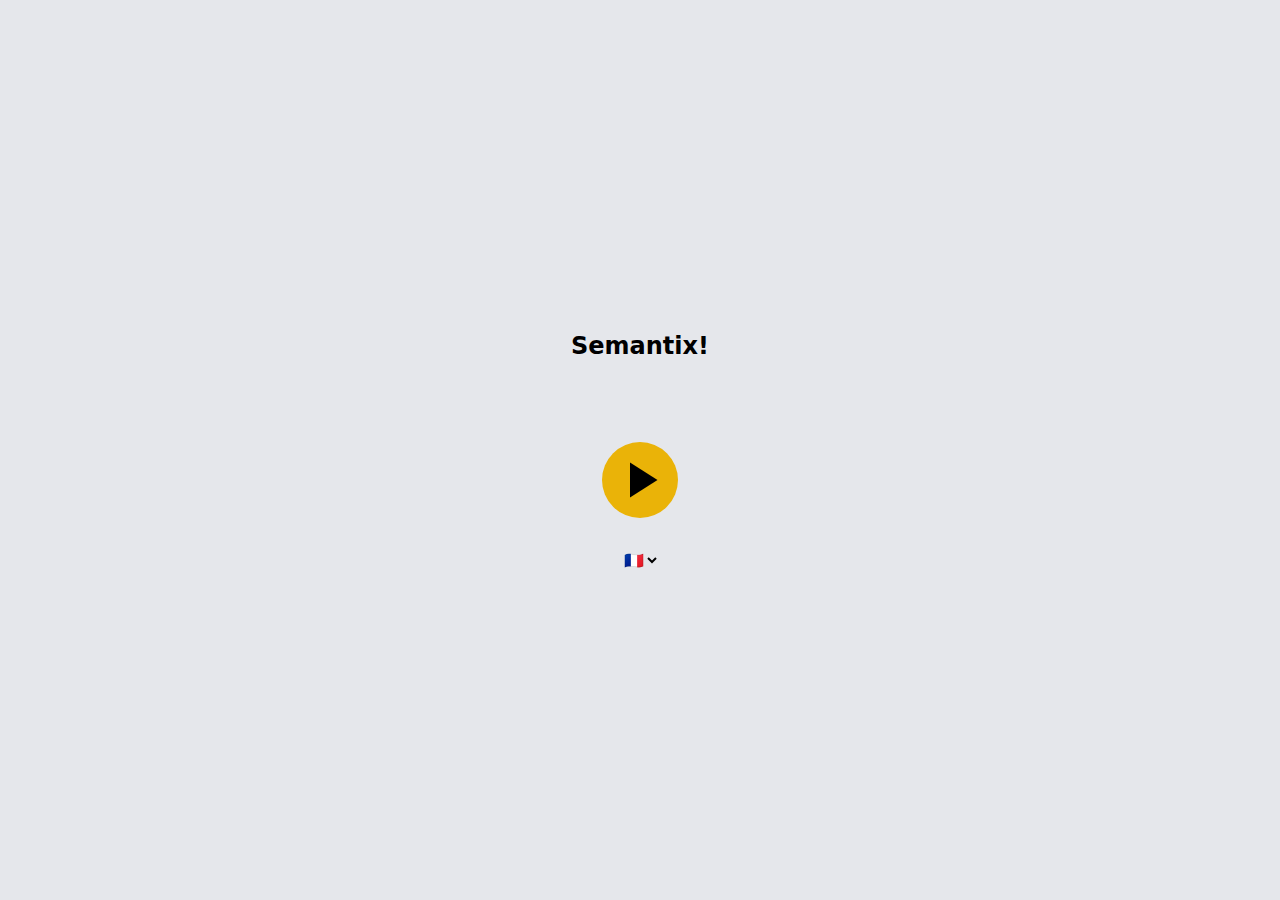
<file: index.html>
<!DOCTYPE html>
<html lang="en">

<head>
  <meta charset="UTF-8">
  <meta name="viewport" content="width=device-width, initial-scale=1.0">
  <link rel="stylesheet" type="text/css" href="style.css">
  <title>Semantix - Home</title>
</head>

<body>
  <div class="flex flex-col items-center justify-center h-screen bg-gray-200">
    <h1 class="font-bold text-2xl mb-20">Semantix!</h1>
    <button id="btn" class="bg-yellow-500 text-black font-bold p-2 rounded-full">
      <svg xmlns="http://www.w3.org/2000/svg" height="60px" viewBox="0 -960 960 960" width="60px" fill="#000000">
        <path d="M320-202v-560l440 280-440 280Z" />
      </svg>
    </button>
    <select id="lang-select" name="lang-select" class="rounded-full border-0 bg-transparent mt-8">
      <option value="fr">🇫🇷</option>
      <option value="en">🇬🇧</option>
    </select>
  </div>
  <script src="index.js"></script>
</body>

</html>
</file>
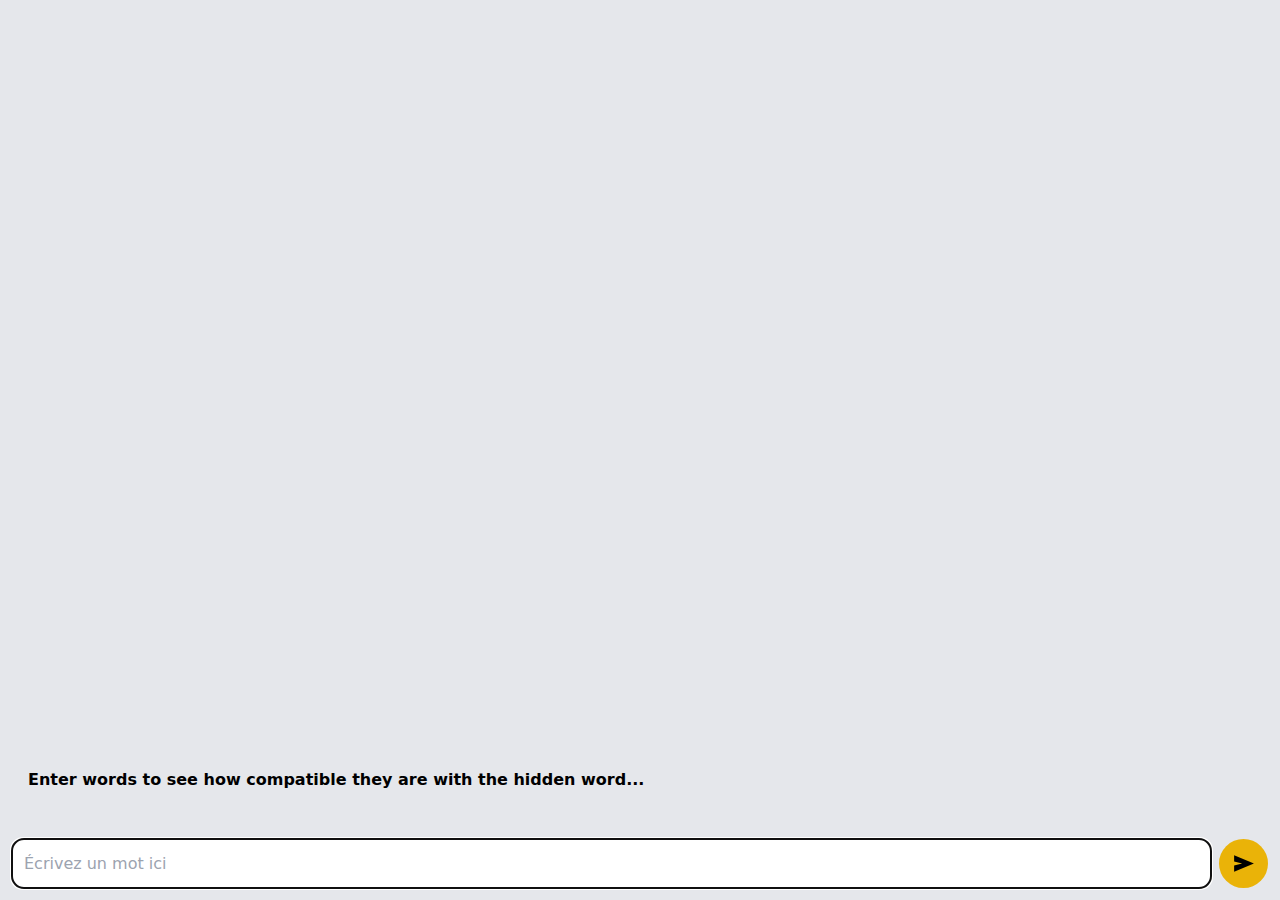
<file: game.html>
<!DOCTYPE html>
<html lang="en">

<head>
  <meta charset="UTF-8">
  <meta name="viewport" content="width=device-width, initial-scale=1.0">
  <link rel="stylesheet" type="text/css" href="style.css">
  <title>Semantix - Game</title>
  <style>
    #words {
      height: calc(100vh - 80px);
      display: flex;
      flex-direction: column-reverse;
      overflow-y: auto;
    }
  </style>
</head>

<body>
  <div class="flex flex-col items-center justify-end h-screen bg-gray-200 p-3">
    <div id="words" class="p-4 w-full absolute top-0 h-screen overflow-y-scroll">
      <p id="initial-message" class="font-semibold text-md p-3">
        Enter words to see how compatible they are with the hidden word...
      </p>
    </div>
    <form id="game-form" class="flex flex-row mt-2 w-full">
      <input autofocus type="text" id="word-input" class="w-full p-3 rounded-xl" placeholder="Secret word loading...">
      <button id="send-word" class="bg-yellow-500 text-white font-bold rounded-full ml-2 p-3">
        <svg xmlns="http://www.w3.org/2000/svg" height="25px" viewBox="0 -960 960 960" width="25px" fill="#000000">
          <path d="M120-160v-243.33L428-480l-308-78v-242l760 320-760 320Z" />
        </svg>
      </button>
    </form>
  </div>
  <script src="game.js"></script>
</body>

</html>
</file>
<file: style.css>
/*! tailwindcss v3.4.3 | MIT License | https://tailwindcss.com*/*,:after,:before{border:0 solid #e5e7eb;box-sizing:border-box}:after,:before{--tw-content:""}:host,html{-webkit-text-size-adjust:100%;font-feature-settings:normal;-webkit-tap-highlight-color:transparent;font-family:ui-sans-serif,system-ui,sans-serif,Apple Color Emoji,Segoe UI Emoji,Segoe UI Symbol,Noto Color Emoji;font-variation-settings:normal;line-height:1.5;-moz-tab-size:4;-o-tab-size:4;tab-size:4}body{line-height:inherit;margin:0}hr{border-top-width:1px;color:inherit;height:0}abbr:where([title]){-webkit-text-decoration:underline dotted;text-decoration:underline dotted}h1,h2,h3,h4,h5,h6{font-size:inherit;font-weight:inherit}a{color:inherit;text-decoration:inherit}b,strong{font-weight:bolder}code,kbd,pre,samp{font-feature-settings:normal;font-family:ui-monospace,SFMono-Regular,Menlo,Monaco,Consolas,Liberation Mono,Courier New,monospace;font-size:1em;font-variation-settings:normal}small{font-size:80%}sub,sup{font-size:75%;line-height:0;position:relative;vertical-align:initial}sub{bottom:-.25em}sup{top:-.5em}table{border-collapse:collapse;border-color:inherit;text-indent:0}button,input,optgroup,select,textarea{font-feature-settings:inherit;color:inherit;font-family:inherit;font-size:100%;font-variation-settings:inherit;font-weight:inherit;letter-spacing:inherit;line-height:inherit;margin:0;padding:0}button,select{text-transform:none}button,input:where([type=button]),input:where([type=reset]),input:where([type=submit]){-webkit-appearance:button;background-color:initial;background-image:none}:-moz-focusring{outline:auto}:-moz-ui-invalid{box-shadow:none}progress{vertical-align:initial}::-webkit-inner-spin-button,::-webkit-outer-spin-button{height:auto}[type=search]{-webkit-appearance:textfield;outline-offset:-2px}::-webkit-search-decoration{-webkit-appearance:none}::-webkit-file-upload-button{-webkit-appearance:button;font:inherit}summary{display:list-item}blockquote,dd,dl,figure,h1,h2,h3,h4,h5,h6,hr,p,pre{margin:0}fieldset{margin:0}fieldset,legend{padding:0}menu,ol,ul{list-style:none;margin:0;padding:0}dialog{padding:0}textarea{resize:vertical}input::-moz-placeholder,textarea::-moz-placeholder{color:#9ca3af;opacity:1}input::placeholder,textarea::placeholder{color:#9ca3af;opacity:1}[role=button],button{cursor:pointer}:disabled{cursor:default}audio,canvas,embed,iframe,img,object,svg,video{display:block;vertical-align:middle}img,video{height:auto;max-width:100%}[hidden]{display:none}*,::backdrop,:after,:before{--tw-border-spacing-x:0;--tw-border-spacing-y:0;--tw-translate-x:0;--tw-translate-y:0;--tw-rotate:0;--tw-skew-x:0;--tw-skew-y:0;--tw-scale-x:1;--tw-scale-y:1;--tw-pan-x: ;--tw-pan-y: ;--tw-pinch-zoom: ;--tw-scroll-snap-strictness:proximity;--tw-gradient-from-position: ;--tw-gradient-via-position: ;--tw-gradient-to-position: ;--tw-ordinal: ;--tw-slashed-zero: ;--tw-numeric-figure: ;--tw-numeric-spacing: ;--tw-numeric-fraction: ;--tw-ring-inset: ;--tw-ring-offset-width:0px;--tw-ring-offset-color:#fff;--tw-ring-color:#3b82f680;--tw-ring-offset-shadow:0 0 #0000;--tw-ring-shadow:0 0 #0000;--tw-shadow:0 0 #0000;--tw-shadow-colored:0 0 #0000;--tw-blur: ;--tw-brightness: ;--tw-contrast: ;--tw-grayscale: ;--tw-hue-rotate: ;--tw-invert: ;--tw-saturate: ;--tw-sepia: ;--tw-drop-shadow: ;--tw-backdrop-blur: ;--tw-backdrop-brightness: ;--tw-backdrop-contrast: ;--tw-backdrop-grayscale: ;--tw-backdrop-hue-rotate: ;--tw-backdrop-invert: ;--tw-backdrop-opacity: ;--tw-backdrop-saturate: ;--tw-backdrop-sepia: ;--tw-contain-size: ;--tw-contain-layout: ;--tw-contain-paint: ;--tw-contain-style: }.absolute{position:absolute}.top-0{top:0}.my-2{margin-bottom:.5rem;margin-top:.5rem}.mb-20{margin-bottom:5rem}.ml-2{margin-left:.5rem}.mt-2{margin-top:.5rem}.mt-8{margin-top:2rem}.flex{display:flex}.hidden{display:none}.h-screen{height:100vh}.w-full{width:100%}.flex-row{flex-direction:row}.flex-col{flex-direction:column}.items-center{align-items:center}.justify-end{justify-content:flex-end}.justify-center{justify-content:center}.overflow-y-scroll{overflow-y:scroll}.rounded-full{border-radius:9999px}.rounded-xl{border-radius:.75rem}.border-0{border-width:0}.bg-gray-200{--tw-bg-opacity:1;background-color:rgb(229 231 235/var(--tw-bg-opacity))}.bg-gray-400{--tw-bg-opacity:1;background-color:rgb(156 163 175/var(--tw-bg-opacity))}.bg-transparent{background-color:initial}.bg-yellow-500{--tw-bg-opacity:1;background-color:rgb(234 179 8/var(--tw-bg-opacity))}.p-2{padding:.5rem}.p-3{padding:.75rem}.p-4{padding:1rem}.px-3{padding-left:.75rem;padding-right:.75rem}.py-1{padding-bottom:.25rem;padding-top:.25rem}.text-2xl{font-size:1.5rem;line-height:2rem}.text-xl{font-size:1.25rem;line-height:1.75rem}.font-bold{font-weight:700}.font-semibold{font-weight:600}.text-black{--tw-text-opacity:1;color:rgb(0 0 0/var(--tw-text-opacity))}.text-gray-800{--tw-text-opacity:1;color:rgb(31 41 55/var(--tw-text-opacity))}.text-white{--tw-text-opacity:1;color:rgb(255 255 255/var(--tw-text-opacity))}
</file>
